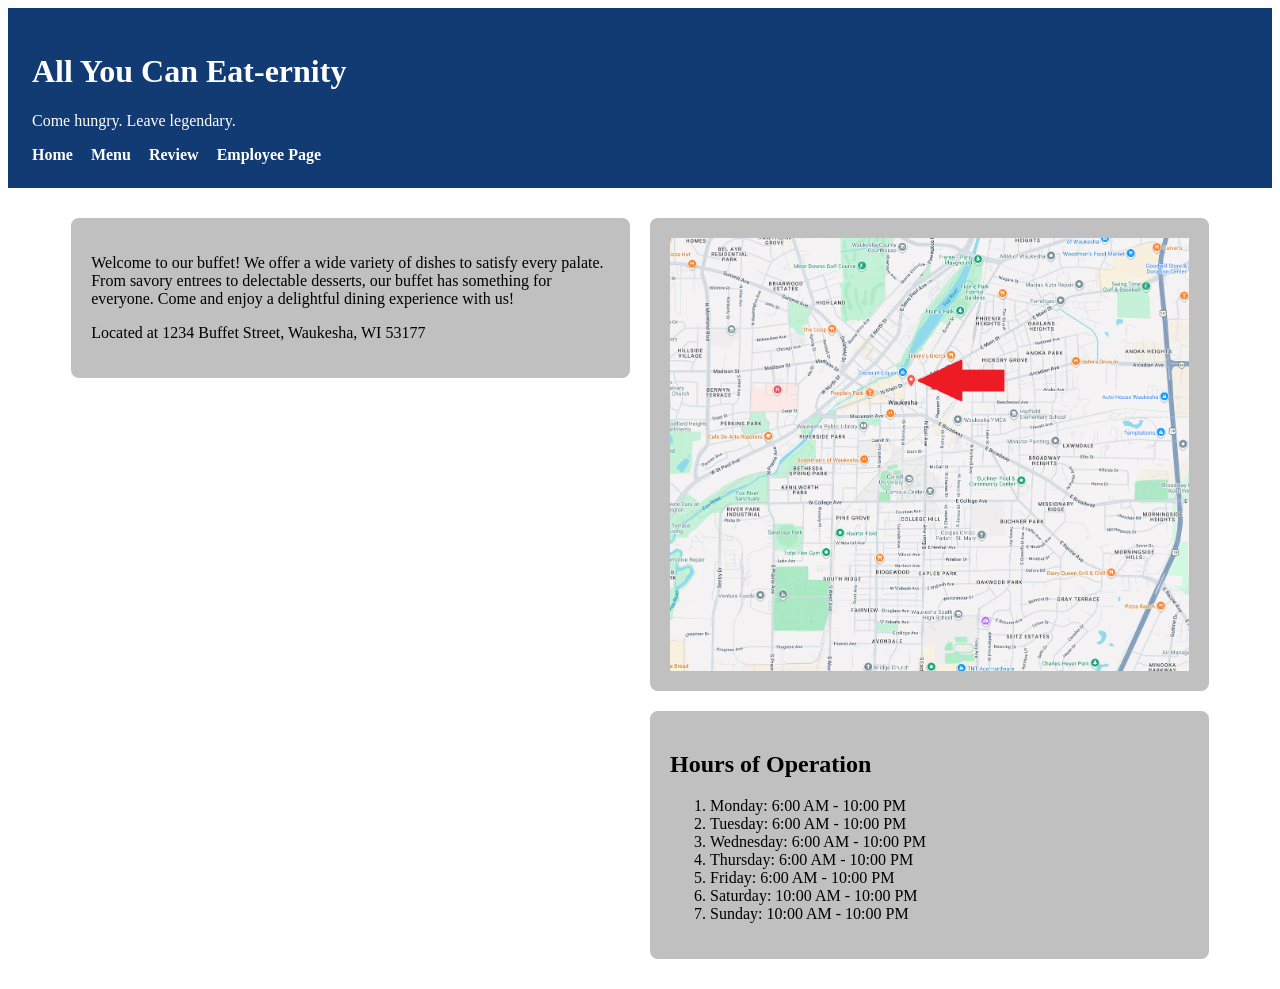
<file: index.html>
<!DOCTYPE html>
<html lang="en">
<head>
    <meta charset="UTF-8">
    <meta name="viewport" content="width=device-width, initial-scale=1.0">
    <title>Home</title>
    <link rel="stylesheet" href="css/style.css">
    <script src="js/script.js" defer></script>
</head>
<body>
    <header>
        <h1>All You Can Eat-ernity</h1>
        <p class="tagline">Come hungry. Leave legendary.</p>
        <nav>
            <ul class="menu">
                <li><a href="index.html">Home</a></li>
                <li><a href="menu.html">Menu</a></li>
                <li><a href="review.html">Review</a></li>
                <li><a href="employee.html">Employee Page</a></li>
            </ul>
        </nav>
    </header>
    
    <main class="container">
        

        <div class="content-grid">
            <section class = "card about">
                <p>Welcome to our buffet! We offer a wide variety of dishes to satisfy every palate. From savory entrees to delectable desserts, our buffet has something for everyone. Come and enjoy a delightful dining experience with us!</p>
                <p>Located at 1234 Buffet Street, Waukesha, WI 53177</p>
            </section>

            <section class = "card map">
                <img src="images/map.png" alt="All You Can Eat-ernity" class="responsive-img">
            </section>


            <section class = "card hours">
                <h2>Hours of Operation</h2>
                <ol>
                    <li>Monday: 6:00 AM - 10:00 PM</li>
                    <li>Tuesday: 6:00 AM - 10:00 PM</li>
                    <li>Wednesday: 6:00 AM - 10:00 PM</li>
                    <li>Thursday: 6:00 AM - 10:00 PM</li>
                    <li>Friday: 6:00 AM - 10:00 PM</li>
                    <li>Saturday: 10:00 AM - 10:00 PM</li>
                    <li>Sunday: 10:00 AM - 10:00 PM</li>
                </ol>
            </section>
        </div>
    </main>
</body>
</html>
</file>
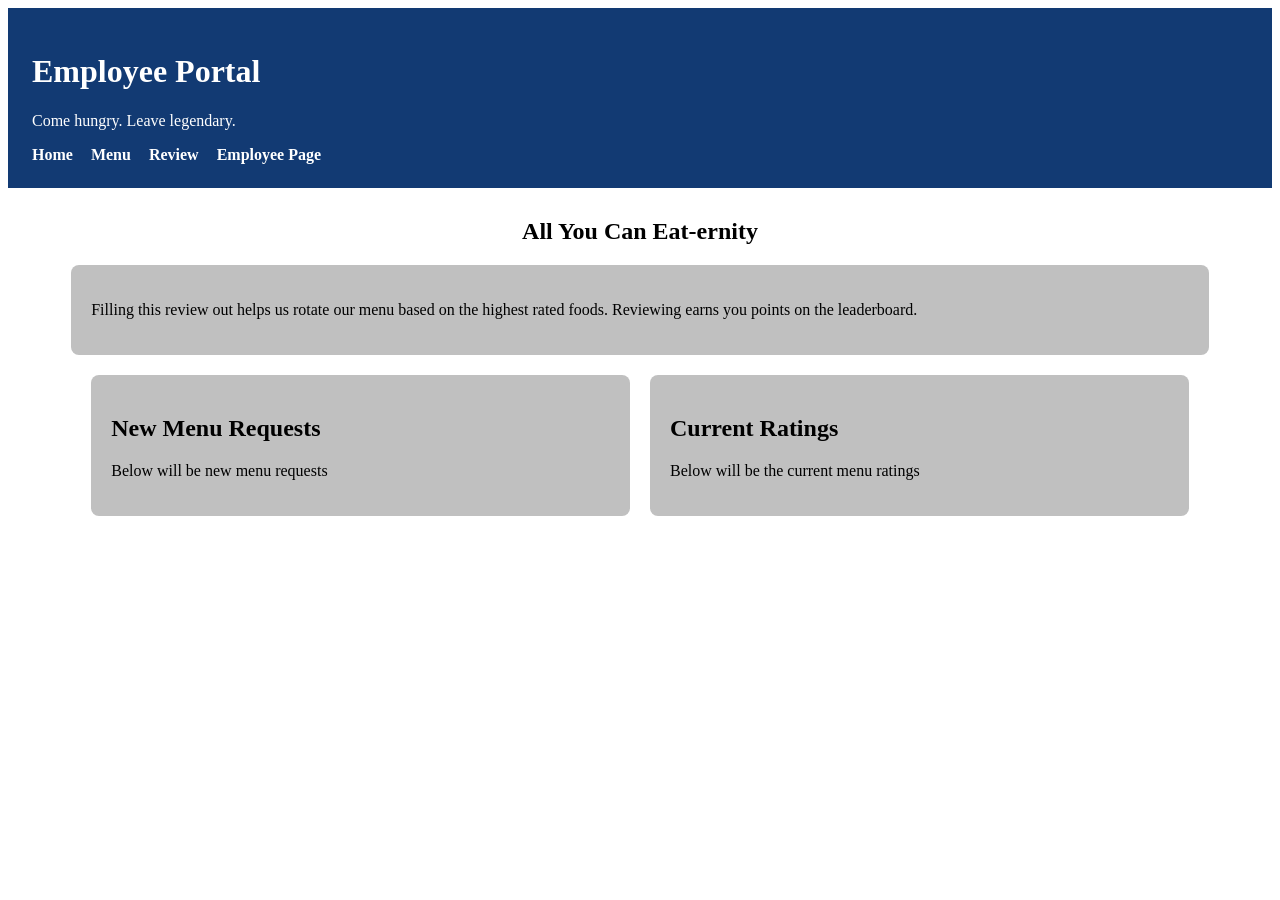
<file: employee.html>
<!DOCTYPE html>
<html lang="en">
<head>
    <meta charset="UTF-8">
    <meta name="viewport" content="width=device-width, initial-scale=1.0">
    <title>Sign In</title>
    <link rel="stylesheet" href="css/style.css">
    <script src="js/script.js" defer></script>
</head>
<body>
    <header>
        <h1>Employee Portal</h1>
        <p class="tagline">Come hungry. Leave legendary.</p>
        <nav>
            <ul class="menu">
                <li><a href="index.html">Home</a></li>
                <li><a href="menu.html">Menu</a></li>
                <li><a href="review.html">Review</a></li>
                <li><a href="employee.html">Employee Page</a></li>
            </ul>
        </nav>
    </header>


    
    <main class="container">
        <h2 class="employee-header">All You Can Eat-ernity</h2>
        <section class="card">
                <p>Filling this review out helps us rotate our menu based on the highest rated foods. Reviewing earns you points on the leaderboard.</p>
            </section>
        <div class="employee-grid">
            <section class="card requests">
                <h2>New Menu Requests</h2>
                <p>Below will be new menu requests</p>
            </section>
            <section class="card reviews">
                <h2>Current Ratings</h2>
                <p>Below will be the current menu ratings</p>
            </section>
        </div>
        
        
    </main>

</body>
</html>
</file>
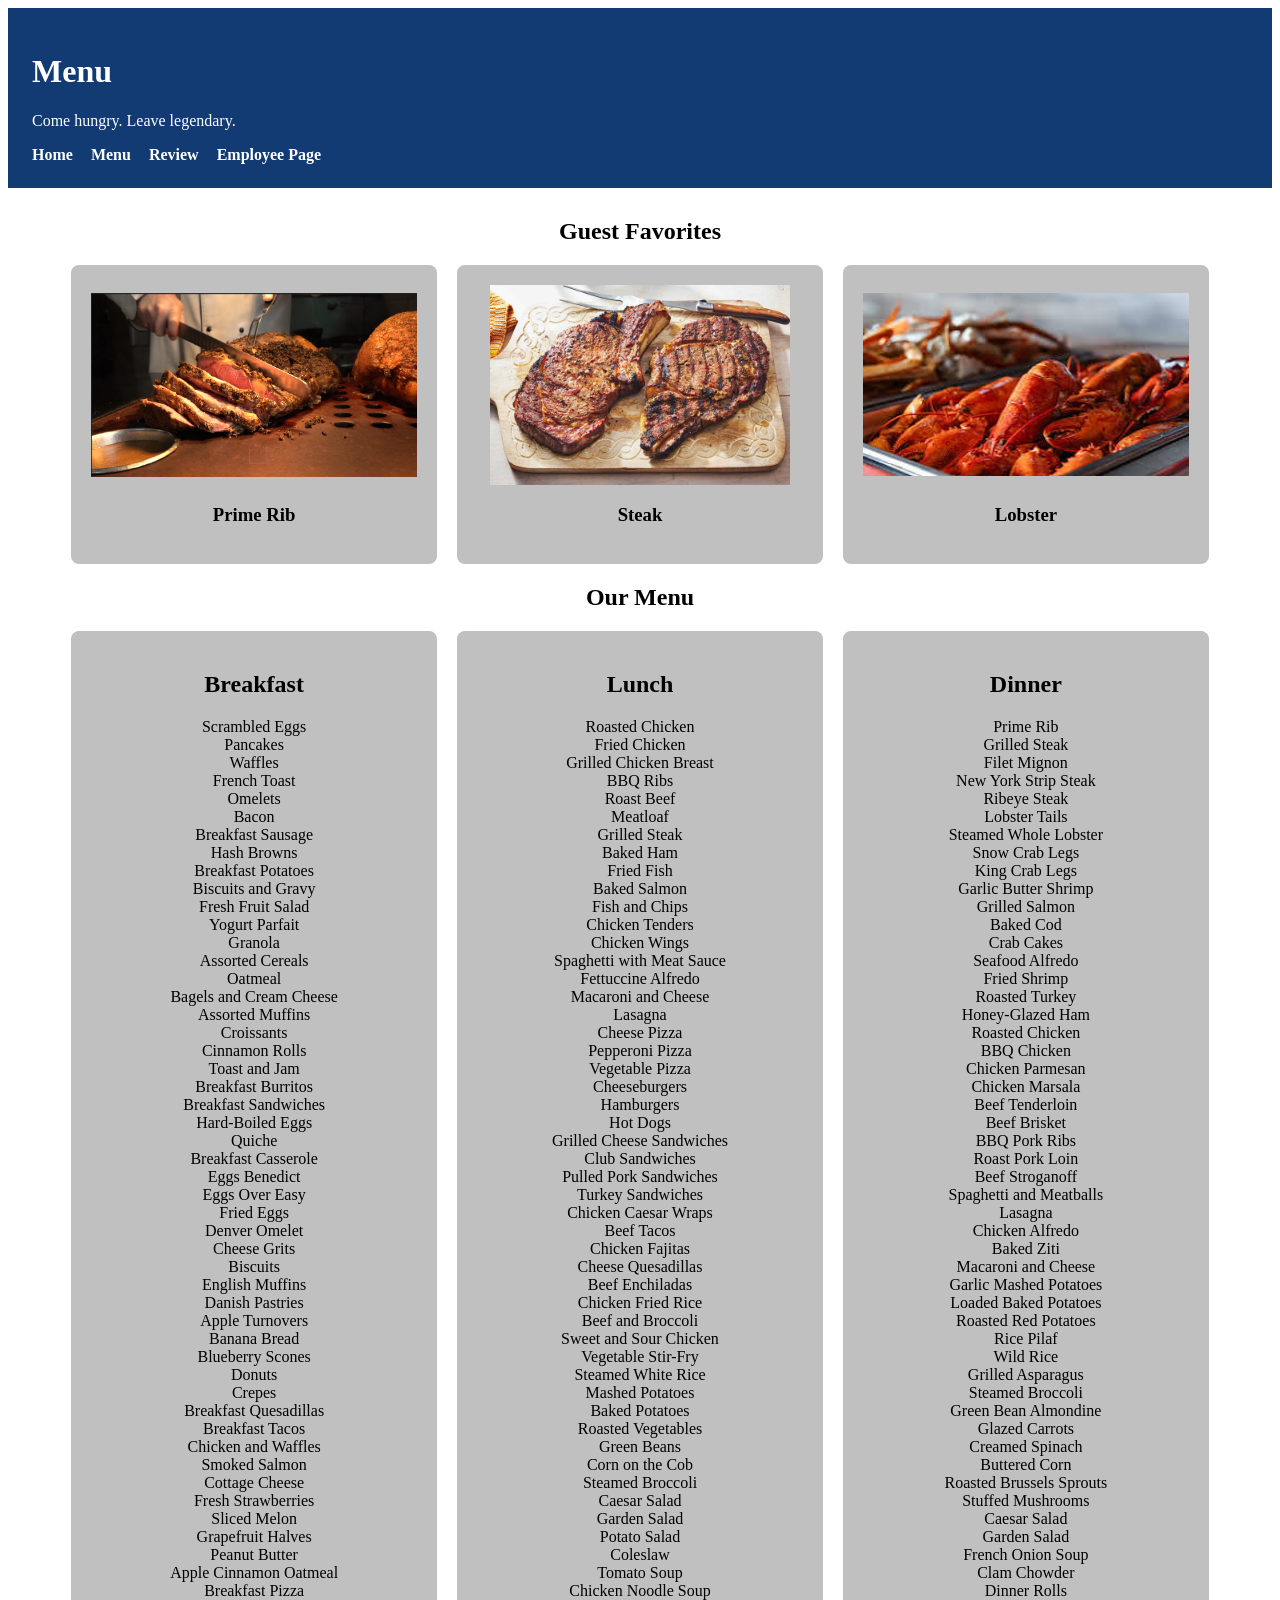
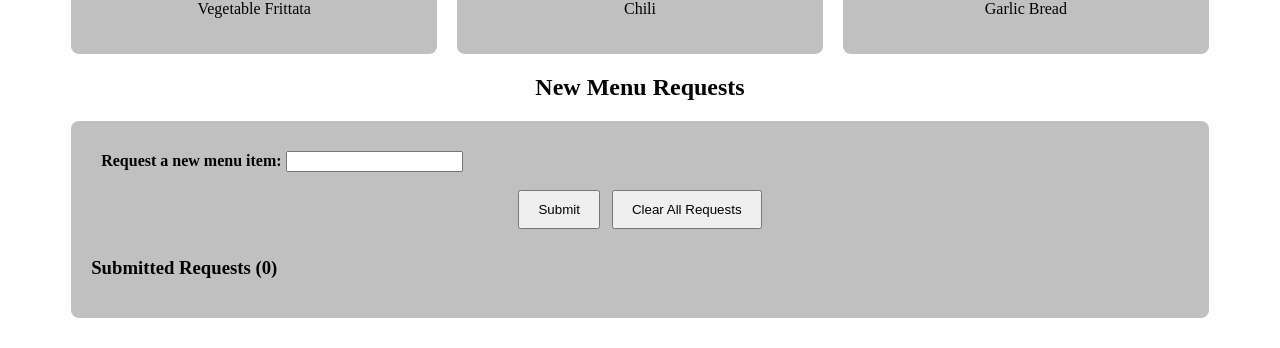
<file: menu.html>
<!DOCTYPE html>
<html lang="en">
<head>
    <meta charset="UTF-8">
    <meta name="viewport" content="width=device-width, initial-scale=1.0">
    <title>Menu</title>
    <link rel="stylesheet" href="css/style.css">
    <script src="js/script.js" defer></script>
</head>
<body>
    <header>
        <h1>Menu</h1>
        <p class="tagline">Come hungry. Leave legendary.</p>
        <nav>
            <ul class="menu">
                <li><a href="index.html">Home</a></li>
                <li><a href="menu.html">Menu</a></li>
                <li><a href="review.html">Review</a></li>
                <li><a href="employee.html">Employee Page</a></li>
            </ul>
        </nav>
    </header>

    <main class="container">
        

        <h2 class="menu-header">Guest Favorites</h2>
        <section class = "favorites">
            <section class = "card favorite-menu-item">
                <img src="images/PrimeRibBuffet.png" alt="Prime Rib" class="responsive-img">
                <h3>Prime Rib</h3>
            </section>

            <section class = "card favorite-menu-item">
                <img src="images/steak.png" alt="Steak" class="responsive-img">
                <h3>Steak</h3>
            </section>

            <section class = "card favorite-menu-item">
                <img src="images/lobster.png" alt="Lobster" class="responsive-img">
                <h3>Lobster</h3>
            </section>
        </section>

        <h2 class="menu-header">Our Menu</h2>
        <section class = "foodMenu">
            <section class="card menu-item">
                <h2>Breakfast</h2>
                <ul id="breakfastMenu"></ul>
            </section>

            <section class="card menu-item">
                <h2>Lunch</h2>
                <ul id="lunchMenu"></ul>
            </section>

            <section class="card menu-item">
                <h2>Dinner</h2>
                <ul id="dinnerMenu"></ul>
            </section>
        </section>

        <h2 class="menu-header">New Menu Requests</h2>
        <section class = "card menu-request">
            <form id="menuRequestForm">
                <div class="form-group">
                    <label for="request">Request a new menu item:</label>
                    <input type="text" id="request" name="request" required>
                </div>
                <div class="button-row">
                    <button type="submit">Submit</button>
                    <button type="button" id="clearAllBtn">Clear All Requests</button>
                </div>
            </form>

            <p id="requestFeedback" class="mt-2" role="status" aria-live="polite"></p>
            <h3 class="mt-3">Submitted Requests (<span id="requestCount">0</span>)</h3>
            <ul id="requestList"></ul>
        </section>
    </main>
</body>
</html>
</file>
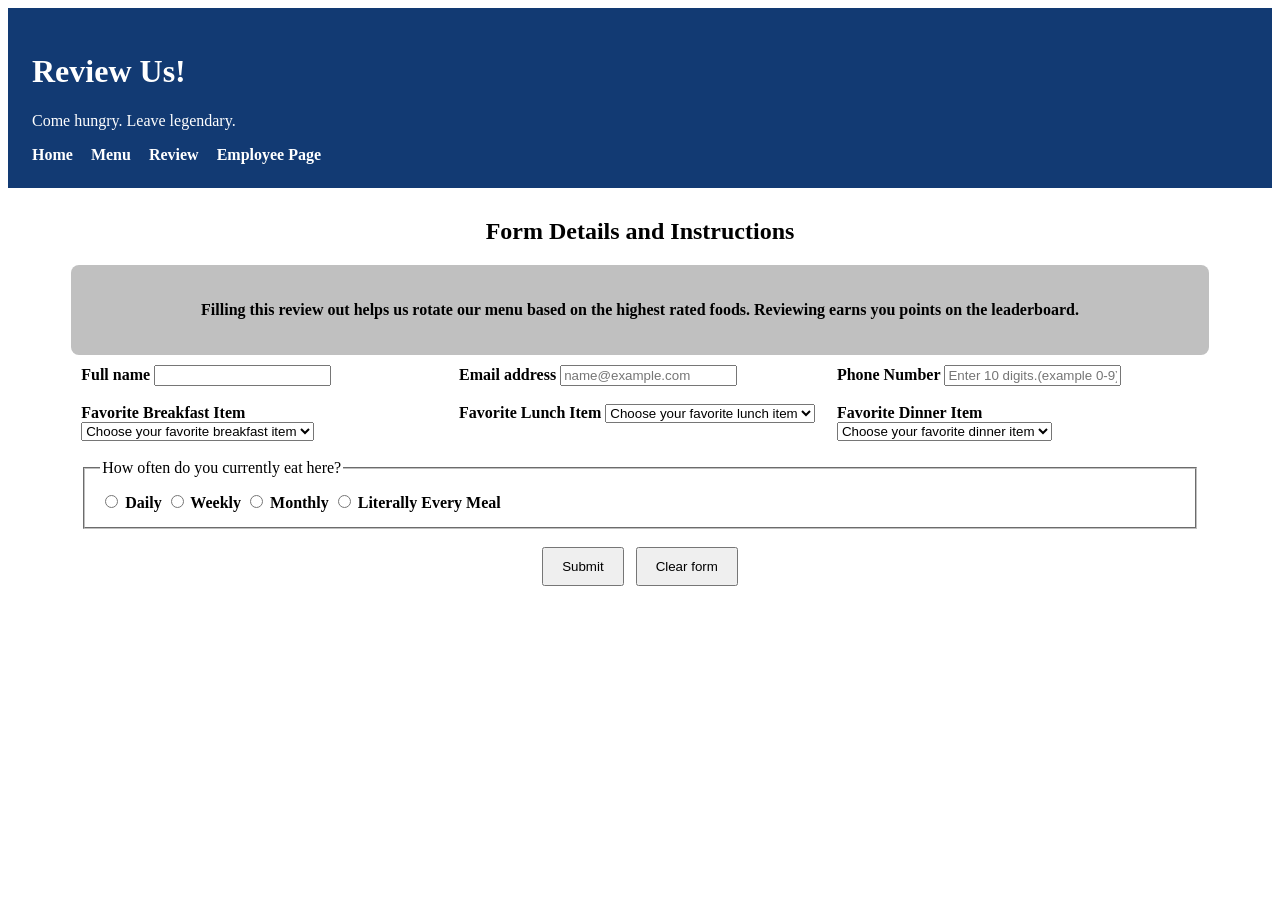
<file: review.html>
<!DOCTYPE html>
<html lang="en">
<head>
    <meta charset="UTF-8">
    <meta name="viewport" content="width=device-width, initial-scale=1.0">
    <title>Reviews</title>
    <link rel="stylesheet" href="css/style.css">
    <script src="js/script.js" defer></script>
</head>
<body>
    <header>
        <h1>Review Us!</h1>
        <p class="tagline">Come hungry. Leave legendary.</p>
        <nav>
            <ul class="menu">
                <li><a href="index.html">Home</a></li>
                <li><a href="menu.html">Menu</a></li>
                <li><a href="review.html">Review</a></li>
                <li><a href="employee.html">Employee Page</a></li>
            </ul>
        </nav>

    </header>

    <main class="container">
        <h2 class="instruction-header">Form Details and Instructions</h2>
        <section class="card" id="form-instructions">
            <p>Filling this review out helps us rotate our menu based on the highest rated foods. Reviewing earns you points on the leaderboard.</p>
        </section>

        <form id="review-form">
            <div class="form-row">
                <div class="form-group">
                    <label for="full-name">Full name</label>
                    <input id="full-name"
                        name="fullName"
                        type="text"
                        minlength="2"
                        maxlength="50"
                        required>
                </div>
                <div class="form-group">
                    <label for="email">Email address</label>
                    <input id="email"
                        name="email"
                        type="email"
                        required
                        placeholder="name@example.com">
                </div>
                <div class="form-group">
                    <label for="phone">Phone Number</label>
                    <input id="phone"
                        name="phone"
                        minlength="10"
                        maxlength="10"
                        pattern="[0-9]{10}"
                        placeholder="Enter 10 digits.(example 0-9)"
                        required>
                </div>
            </div>
            <div class="form-row">

                <div class="form-group">
                    <label for="breakfast">Favorite Breakfast Item</label>
                    <select id="breakfast" name="breakfast">
                        <option value="">Choose your favorite breakfast item</option>
                    </select>
                </div>
                <div class="form-group">
                    <label for="lunch">Favorite Lunch Item</label>
                    <select id="lunch" name="lunch">
                        <option value="">Choose your favorite lunch item</option>
                    </select>
                </div>
                <div class="form-group">
                    <label for="dinner">Favorite Dinner Item</label>
                    <select id="dinner" name="dinner">
                        <option value="">Choose your favorite dinner item</option>
                    </select>
                </div>
                
            </div>
            <fieldset>
                <legend>How often do you currently eat here?</legend>
                <label>
                    <input type="radio" name="frequent" value="daily" required>
                    Daily
                </label>
                <label>
                    <input type="radio" name="frequent" value="weekly">
                    Weekly
                </label>
                <label>
                    <input type="radio" name="frequent" value="monthly">
                    Monthly
                </label>
                <label>
                    <input type="radio" name="frequent" value="allMeals">
                    Literally Every Meal
                </label>                       
            </fieldset>
            <div class="button-row">
                <button type="submit">Submit</button>
                <button type="reset">Clear form</button>
            </div>



        </form>


    </main>

</body>
</html>
</file>
<file: css/style.css>
* {
    box-sizing: border-box;
}
img {
    max-width: 100%;
    height: auto;
    display: block;
    margin: 0 auto;
}

nav a {
    color: rgb(255, 255, 255);
    text-decoration: none;
    font-weight: bold;
}

nav a:hover {
    color: orange;
    text-decoration: underline;
}
.container {
    width: 90%;
    max-width: 1700px;
    margin: 30px auto;
}
header {
    padding: 24px;
    background-color: #123a73;
    color: white
}

.menu {
    list-style-type: none;
    padding: 0;
    margin: 0;
    display: flex;
    flex-direction: column;
    gap: 8px;
}

.content-grid {
    display: grid;
    grid-template-columns: 1fr;
    gap: 20px;
    align-items: start;
}

.about,
.map,
.hours {
    grid-column: 1;
    grid-row: auto;
}

.card {
    padding: 20px;
    border-radius: 8px;
    background-color: silver;
}

.favorites {
    display: grid;
    grid-template-columns: 1fr;
    gap: 20px;
    align-items: start;
}

.favorite-menu-item {
    text-align: center;
}

.favorite-menu-item img {
    width: 100%;
    height: 200px;
    object-fit: contain;
    border-radius: 8px;
}

.menu-header,
.instruction-header,
.employee-header, 
.menu-item {
    text-align: center;
}


.menu-item ul {
    list-style-type: none;
    padding: 0;
}
.employee-grid {
    display: grid;
    grid-template-columns: 1fr 1fr;
    gap: 20px;
    align-items: start;
    padding: 20px;
}

#form-instructions {
    font-weight: bold;
    text-align: center;
}

form {
    display: grid;
    gap: 18px;
    padding: 10px;
}
.form-row {
    display: grid;
    grid-template-columns: 1fr;
    gap: 16px;
}
label {
    font-weight: bold;
}
fieldset {
    padding: 15px;
}
input[type="radio"],
input[type="checkbox"] {
    width: auto;
}
.button-row {
    display: flex;
    gap: 12px;
    flex-wrap: wrap;
    justify-content: center;
}
button {
    padding: 10px 18px;
    cursor: pointer;

}
input:focus,
select:focus,
textarea:focus,
button:focus {
    outline: 3px solid #123a73;
    outline-offset: 2px;
}
input:focus:invalid,
select:focus:invalid,
textarea:focus:invalid {
    border: 2px solid #9b1c1c;
}
input:focus:valid,
select:focus:valid,
textarea:focus:valid {
    border: 2px solid #2f6f44;
}

@media (min-width: 700px) {
    .menu {
        flex-direction: row;
        gap: 18px;
    }

    .foodMenu {
        display: grid;
        grid-template-columns: repeat(3, minmax(0, 1fr));
        gap: 20px;
    }

    .content-grid {
        grid-template-columns: 1fr 1fr;
    }

    .about {
        grid-column: 1;
        grid-row: 1 / 3;
    }

    .map {
        grid-column: 2;
        grid-row: 1;
    }

    .hours {
        grid-column: 2;
        grid-row: 2;
    }

    .favorites {
        grid-template-columns: repeat(3, minmax(0, 1fr));
    }
    .form-row {
        grid-template-columns: 1fr 1fr 1fr;
    }
}
</file>
